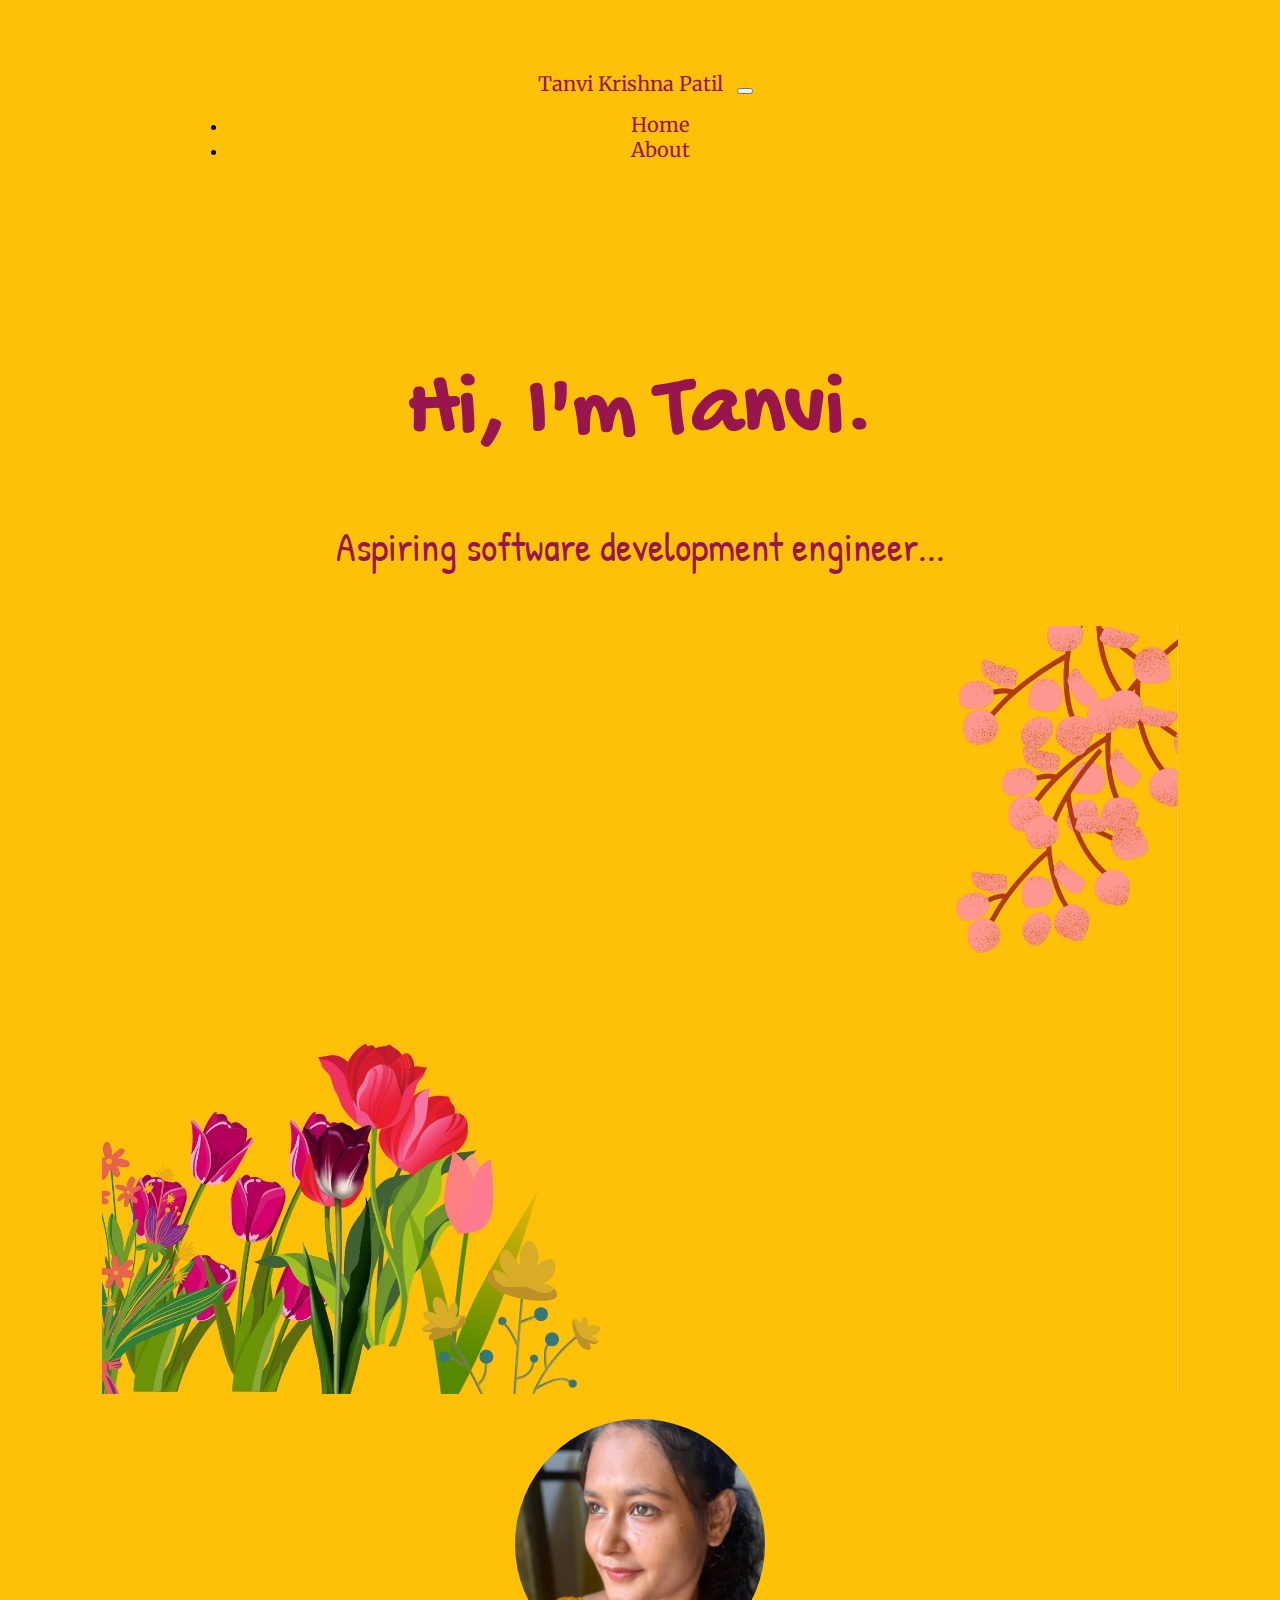
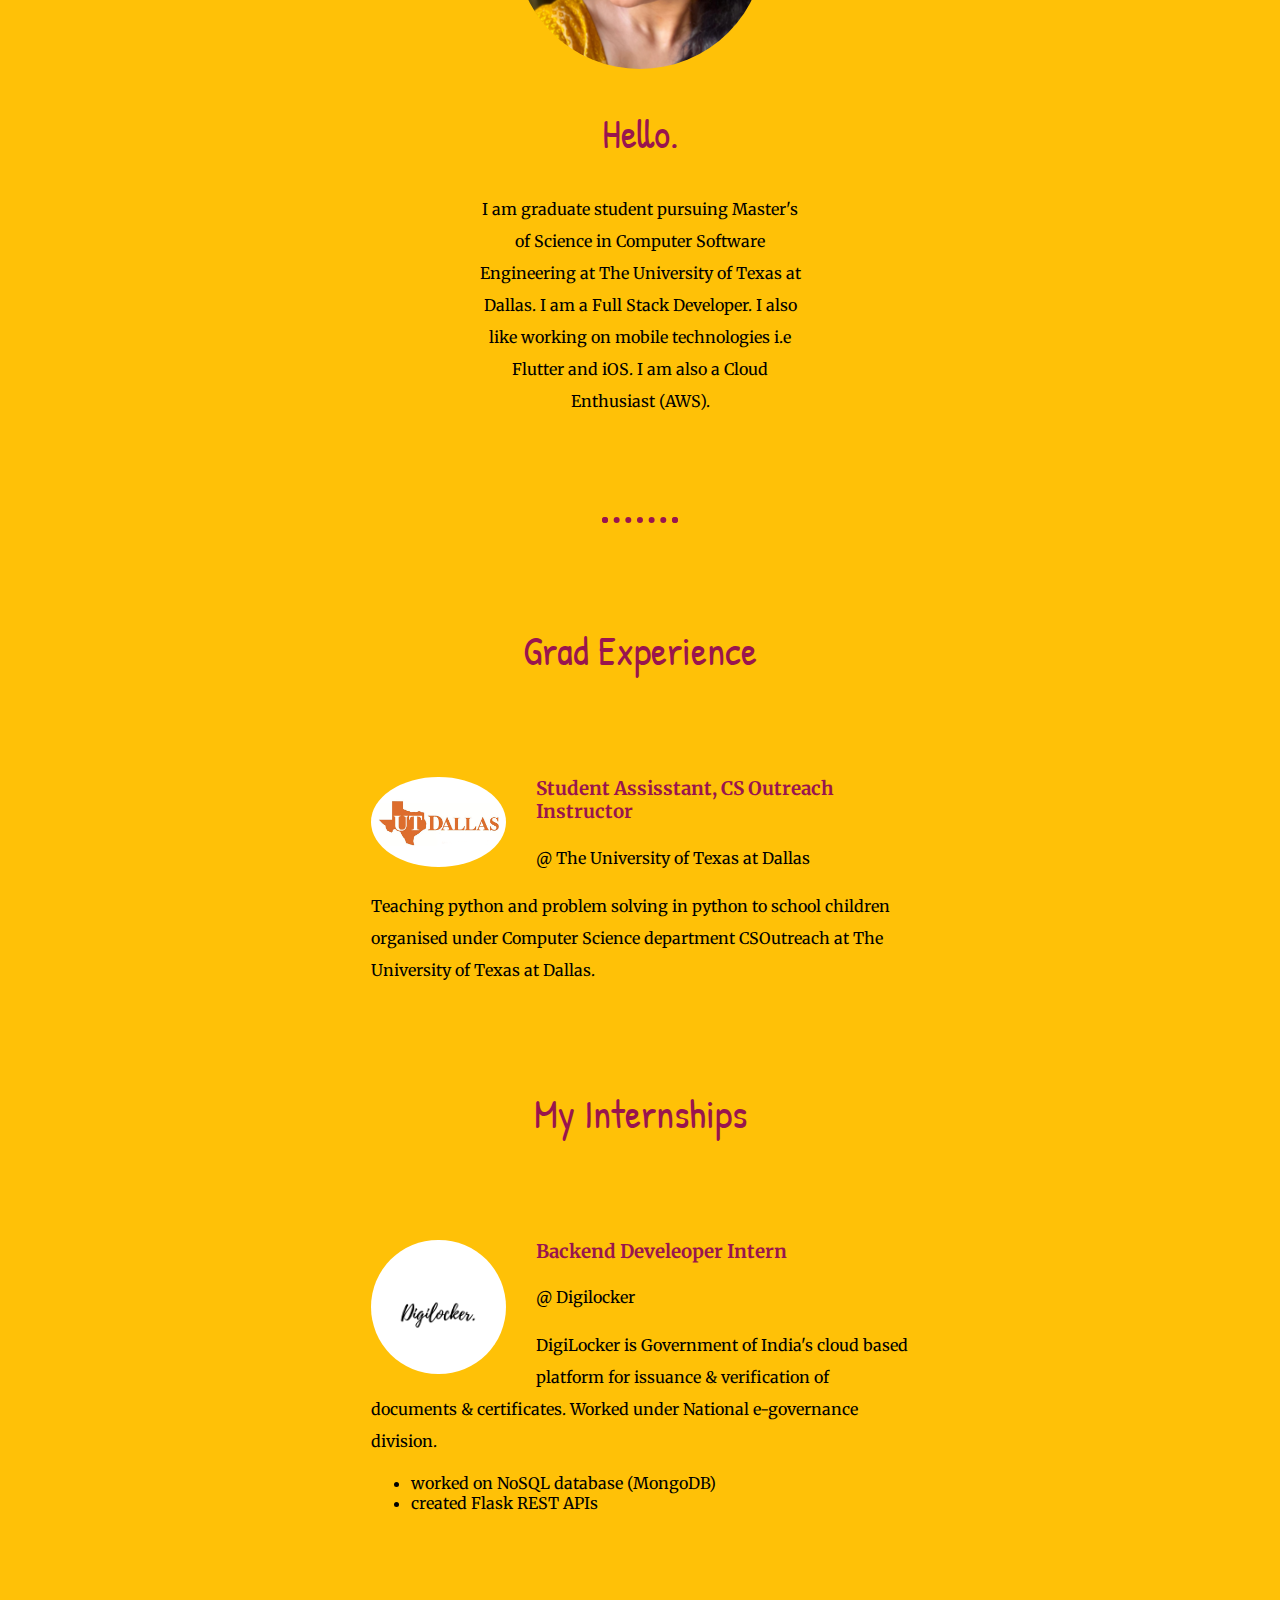
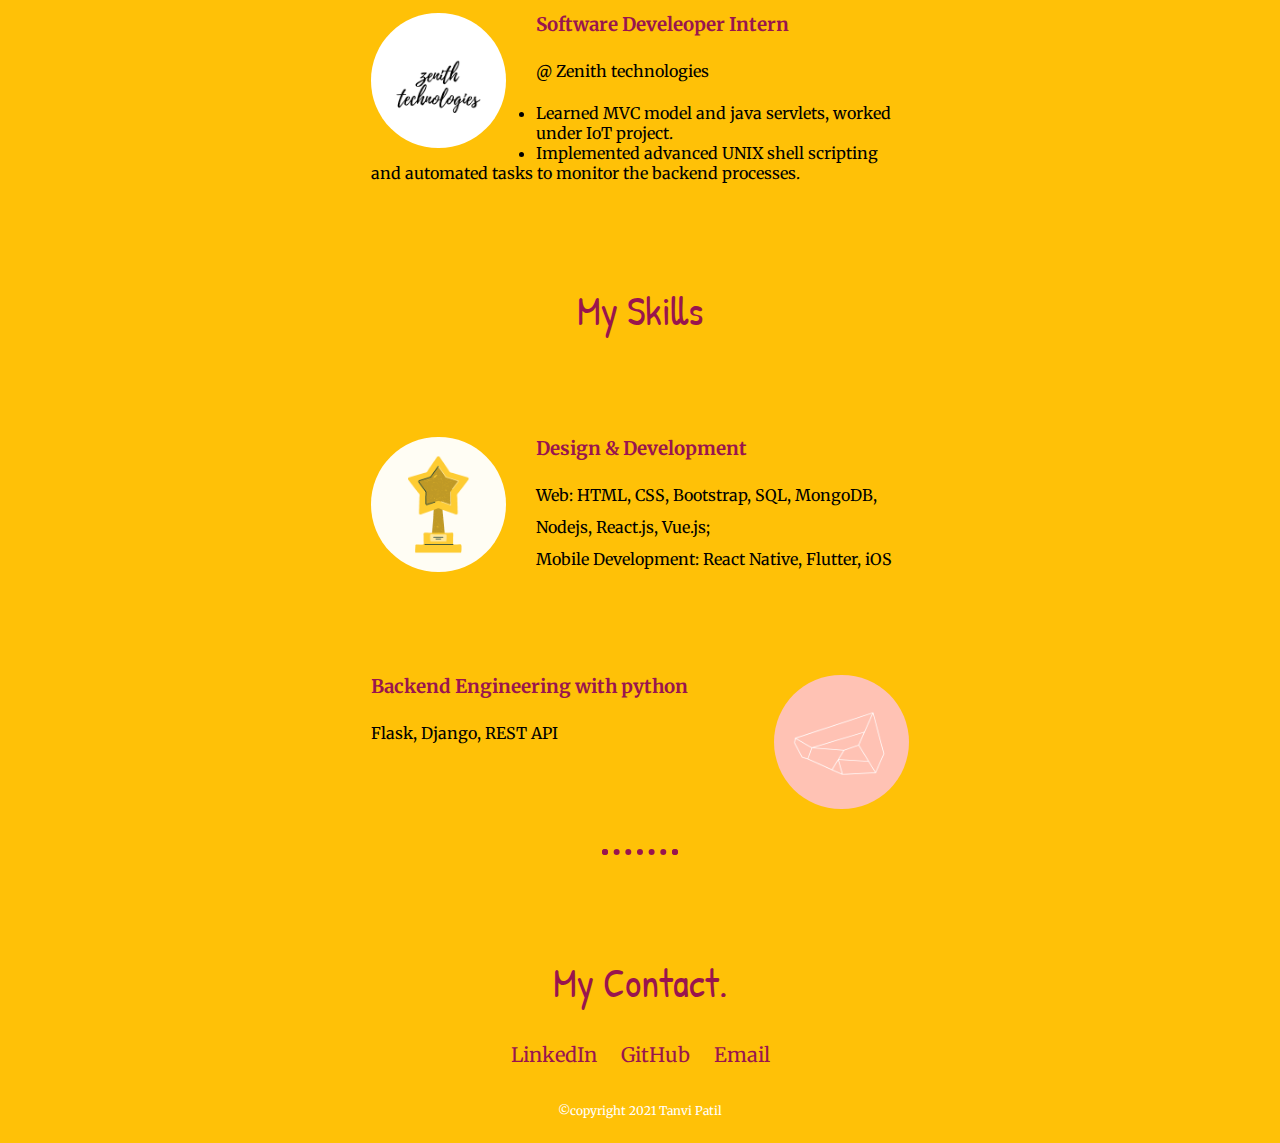
<file: index.html>
<!DOCTYPE html>
<html lang="en">
<head>
    <meta charset="UTF-8">
    <meta http-equiv="X-UA-Compatible" content="IE=edge">
    <meta name="viewport" content="width=device-width, initial-scale=1.0">
    <title>Tanvi Patil</title>
    
    
    <link rel="icon" href="./assets/favicon2.ico">

    <link rel="preconnect" href="https://fonts.gstatic.com">

    <link href="https://fonts.googleapis.com/css2?family=Gochi+Hand&family=Merriweather:ital,wght@1,300&family=Montaga&family=Montserrat:wght@100&display=swap" rel="stylesheet">
    <link rel="preconnect" href="https://fonts.gstatic.com">
    <link href="https://fonts.googleapis.com/css2?family=Lora:ital@1&family=Patrick+Hand&display=swap" rel="stylesheet">  

    <link href="https://cdn.jsdelivr.net/npm/bootstrap@5.0.2/dist/css/bootstrap.min.css" rel="stylesheet" integrity="sha384-EVSTQN3/azprG1Anm3QDgpJLIm9Nao0Yz1ztcQTwFspd3yD65VohhpuuCOmLASjC" crossorigin="anonymous">
    <link rel="stylesheet" href="css/styles.css">
</head>
<body>
    <div class="container-fluid">
    <div class="navbar navbar-expand-md navbar-light">
        <div class="container-fluid">
            <a class="navbar-brand" style="color: #99154E">Tanvi Krishna Patil</a>
            <button class="navbar-toggler" type="button" data-bs-toggle="collapse" data-bs-target="#navbarNav" aria-controls="navbarNav" aria-expanded="false" aria-label="Toggle navigation">
                <span class="navbar-toggler-icon"></span>
            </button>
            <div class="collapse navbar-collapse" id="navbarNav">
                <ul class="navbar-nav ms-auto">
                    <li class="nav-item">
                        <a class= "nav-link" href="">Home</a>
                    </li>
                    <li class="nav-item">
                        <a class="nav-link" href="./components/About.html">About</a>
                    </li>
                    <!-- <li class="nav-item">
                        <a class="nav-link" href="">My Projects</a>
                    </li>
                    <li class="nav-item">
                        <a class="nav-link" href="">Contact</a>
                    </li> -->
                </ul>
            </div>
        </div>
    </div>
    <div class="top-container"> 
        <h1>Hi, I'm Tanvi.</h1>
        <p class="subtitle">Aspiring software development engineer...</p>
        <img class="tulips" src="./assets/tulips.jpg" alt="">
    </div>
    
    <div class="container-flex">
        <div>
            <img class="profile-picture" src="./assets/profilen.png" alt="profile-picture">
            <h2>Hello.</h2>
            <p class="intro">I am graduate student pursuing Master's of Science in Computer Software Engineering at The University of Texas at Dallas.
            I am a Full Stack Developer. I also like working on mobile technologies i.e Flutter and iOS. I am also a Cloud Enthusiast (AWS). </p>
        </div>
        <hr>
        <div class="skills">
            <h2>Grad Experience</h2>
            <div class="skill-row">
                <img class="skill-design" src="./assets/utdallas1.png" alt="design-dev">
                <h3>Student Assisstant, CS Outreach Instructor</h3>
                <p>@ The University of Texas at Dallas</p>
                <p>
                Teaching python and problem solving in python to school children organised under Computer Science department CSOutreach at The University of Texas at Dallas.
                </p>
            </div>
            <h2>My Internships</h2>
            <div class="skill-row">
                <img class="skill-design" src="./assets/Digilocker.png" alt="design-dev">
                <h3>Backend Develeoper Intern</h3>
                <p>@ Digilocker</p>
                <p>DigiLocker is Government of India's cloud based platform for issuance & verification of documents & certificates. Worked under National e-governance division. 
                    <ul>
                    <li>worked on NoSQL database (MongoDB)</li>
                    <li>created Flask REST APIs</li>
                    </ul>
                </p>
            </div>

            <div class="skill-row">
                <img class="skill-design" src="./assets/zenith technologies.png" alt="design-dev">
                <h3>Software Develeoper Intern</h3>
                <p> @ Zenith technologies
                    <ul></ul>
                    <li>Learned MVC model and java servlets, worked under IoT project.</li>
                    <li>Implemented advanced UNIX shell scripting and automated tasks to monitor the backend processes.</li>
                    </ul>
                </p>
            </div>

            <h2>My Skills</h2>
            <div class="skill-row">
                <img class="skill-design" src="./assets/skill-star.png" alt="design-dev">
                <h3>Design & Development</h3>
                <p>Web: HTML, CSS, Bootstrap, SQL, MongoDB, Nodejs, React.js, Vue.js; 
                <br>
                Mobile Development: React Native, Flutter, iOS</p>
            </div>

            <div class="skill-row">
                <img class="skill-backend" src="./assets/backend-img.png" alt="back-end">
                <h3>Backend Engineering with python</h3>
                <p>Flask, Django, REST API</p>
            </div>

        </div>
        <hr>
    </div>

   
    <h2>My Contact.</h2>
    <div class="bottom-container">
        <a href="https://www.linkedin.com/in/tanvipatil1/">LinkedIn</a>
        <a href="https://github.com/tanvi1706">GitHub</a>
        <a href="mailto:bookshelfgrowth@gmail.com">Email</a>
        <p class="copyright"><span>&copy;</span>copyright 2021 Tanvi Patil</p>
    </div>
    </div>
    <script src="https://cdn.jsdelivr.net/npm/bootstrap@5.0.2/dist/js/bootstrap.bundle.min.js" integrity="sha384-MrcW6ZMFYlzcLA8Nl+NtUVF0sA7MsXsP1UyJoMp4YLEuNSfAP+JcXn/tWtIaxVXM" crossorigin="anonymous"></script> 
</body>
</html>
</file>
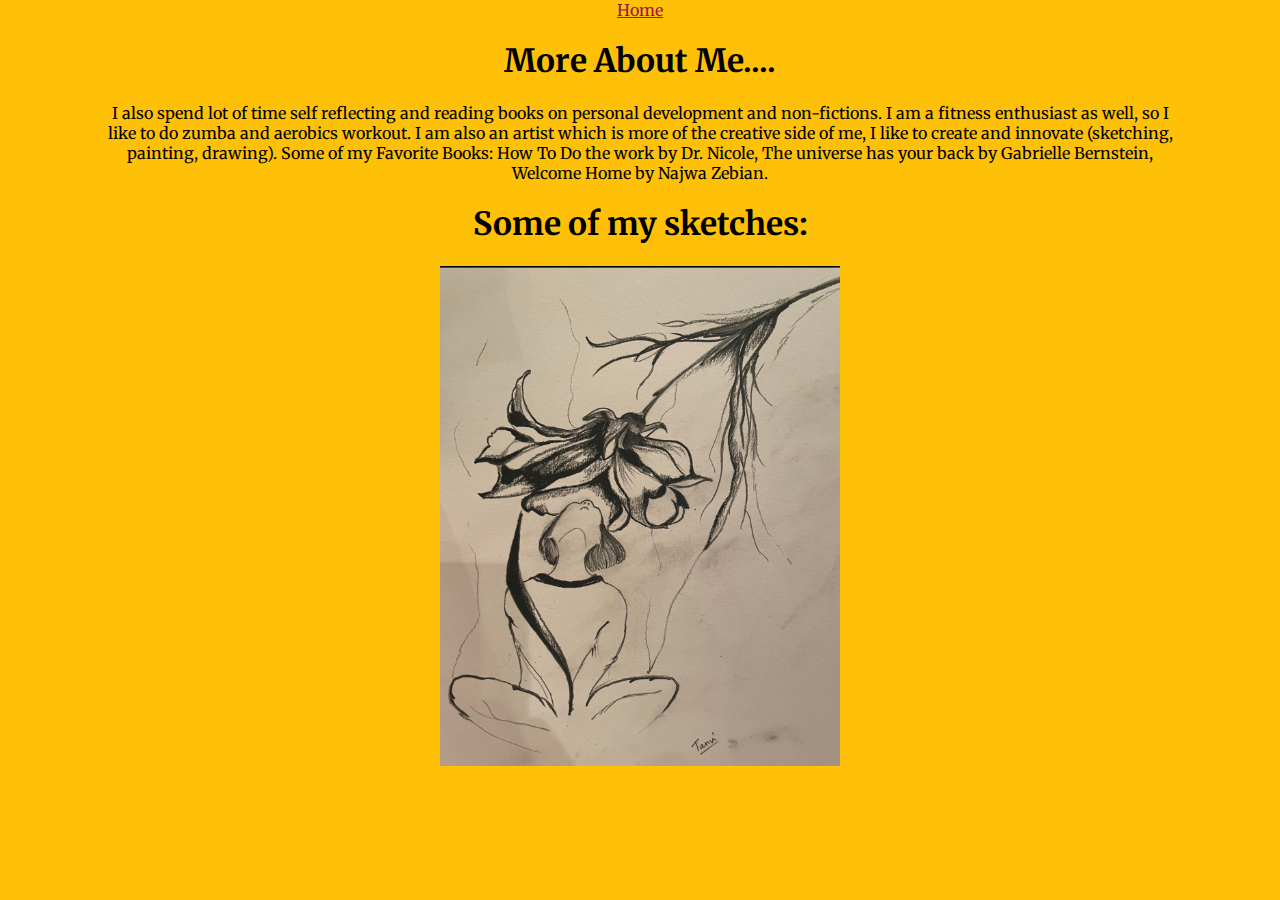
<file: components/About.html>
<!DOCTYPE html>
<html lang="en">
<head>
    <meta charset="UTF-8">
    <meta http-equiv="X-UA-Compatible" content="IE=edge">
    <meta name="viewport" content="width=device-width, initial-scale=1.0">
    <title>Tanvi Patil</title>
    
    
    <link rel="icon" href="./../assets/favicon2.ico">

    <link rel="preconnect" href="https://fonts.gstatic.com">

    <link href="https://fonts.googleapis.com/css2?family=Gochi+Hand&family=Merriweather:ital,wght@1,300&family=Montaga&family=Montserrat:wght@100&display=swap" rel="stylesheet">
    <link rel="preconnect" href="https://fonts.gstatic.com">
    <link href="https://fonts.googleapis.com/css2?family=Lora:ital@1&family=Patrick+Hand&display=swap" rel="stylesheet">  

    <link href="https://cdn.jsdelivr.net/npm/bootstrap@5.0.2/dist/css/bootstrap.min.css" rel="stylesheet" integrity="sha384-EVSTQN3/azprG1Anm3QDgpJLIm9Nao0Yz1ztcQTwFspd3yD65VohhpuuCOmLASjC" crossorigin="anonymous">
    <link rel="stylesheet" href="about.css">
</head>
<body>
    <div class="container-fluid">
        <a class= "nav-link" style="color: #99154E" href="../index.html">Home</a>
    </div>
    <div class="top-container"> 
        <h1>More About Me....</h1>
        <p class="subtitle">I also spend lot of time self reflecting and reading books on personal development and non-fictions.
             I am a fitness enthusiast as well, so I like to do zumba and aerobics workout. 
             I am also an artist which is more of the creative side of me, I like to create and innovate (sketching, painting, drawing).
             Some of my Favorite Books: How To Do the work by Dr. Nicole, The universe has your back by Gabrielle Bernstein, Welcome Home by Najwa Zebian.
        </p>
        <h1>Some of my sketches: </h1>
        <img src="../assets/sk1.jpeg" style="height: 500px; width: 400px;">
    </div>
</body>
</file>
<file: css/styles.css>
body {
    margin: 0px;
    text-align: center;
    /* font-family: Verdana, Geneva, Tahoma, sans-serif, sans-serif ; */
    font-family: 'Merriweather', serif;
    background-color: #FFC107;
}

p{
    line-height: 2;
}

h1 {
    font-size: 562.5%;
    margin: 50px auto 0 auto;
    color: #99154E;
    font-family: 'Gochi Hand', cursive;
}

h2 {
    color: #99154E;
    font-family: 'Patrick Hand', cursive;
    font-size: 2.5rem;
    font-weight: normal;
}

h3 {
    color: #99154E;
    font-family: 'Merriweather', serif;
    /* font-family: 'Lora', serif; */

}

hr {
    border: dotted #99154E 6px;
    border-bottom: none;
    width: 6%;
    margin: 100px auto;
}

a{
    color: #99154E;
    font-family: 'Merriweather', serif;  
    text-decoration: none;  
    font-size: 20px;
    margin: 10px 10px;
}

a:hover {
    color: white;
}

.container-fluid  {
    padding: 3% 8%;
}


.subtitle {
    color: #99154E;
 
    font-family: 'Patrick Hand', cursive;
    font-size: 2.5rem;
    font-weight: normal;

}

.tulips {
    display: block;
    height: 50%;
    width: 100%;
}

.profile {
    display: block;
    width: 100%;
    height: 100%;
    border-radius: 50%;
}

.profile-picture {
    margin-top: 25px;
    border-radius: 50%;
}

.top-container {
    background-color: #FFC107;
    position: relative;
    padding-top: 100px;

}

/* .middle-container {

    margin: 150px;
} */

.bottom-container {
    height: 30px;
}

.skill-row{
    width: 50%;
    margin: 100px auto 100px auto;
    text-align: left;
}

.skill-design {
    width: 25%;
    float: left;
    margin-right: 30px;
    border-radius: 50%;
    
}

.skill-backend
{
    width: 25%;
    float: right;
    margin-left: 30px;
    border-radius: 50%;

}

.intro {
    width: 30%;
    margin: auto;
}

.contact-msg {
    width: 40%;
    margin: 40px auto 60px;
}

.copyright {
    color: white;
    font-size: 0.75rem;
    padding: 20px 0px;
}

/* .code-skill-description{
    clear: left;
}

.code-backend-description {
    clear: right;
} */


/* 99154E
FFC93C
FFDDCC
FFBBCC */


/* FFFBDF
C6FFC1
34656D
334443 */
</file>
<file: components/about.css>
body {
    margin: 0px;
    padding-left: 100px;
    padding-right: 100px;
    text-align: center;
    /* font-family: Verdana, Geneva, Tahoma, sans-serif, sans-serif ; */
    font-family: 'Merriweather', serif;
    background-color: #FFC107;
}
.tulips {
    /* display: block; */
    height: 50%;
    width: 100%;
}
</file>
